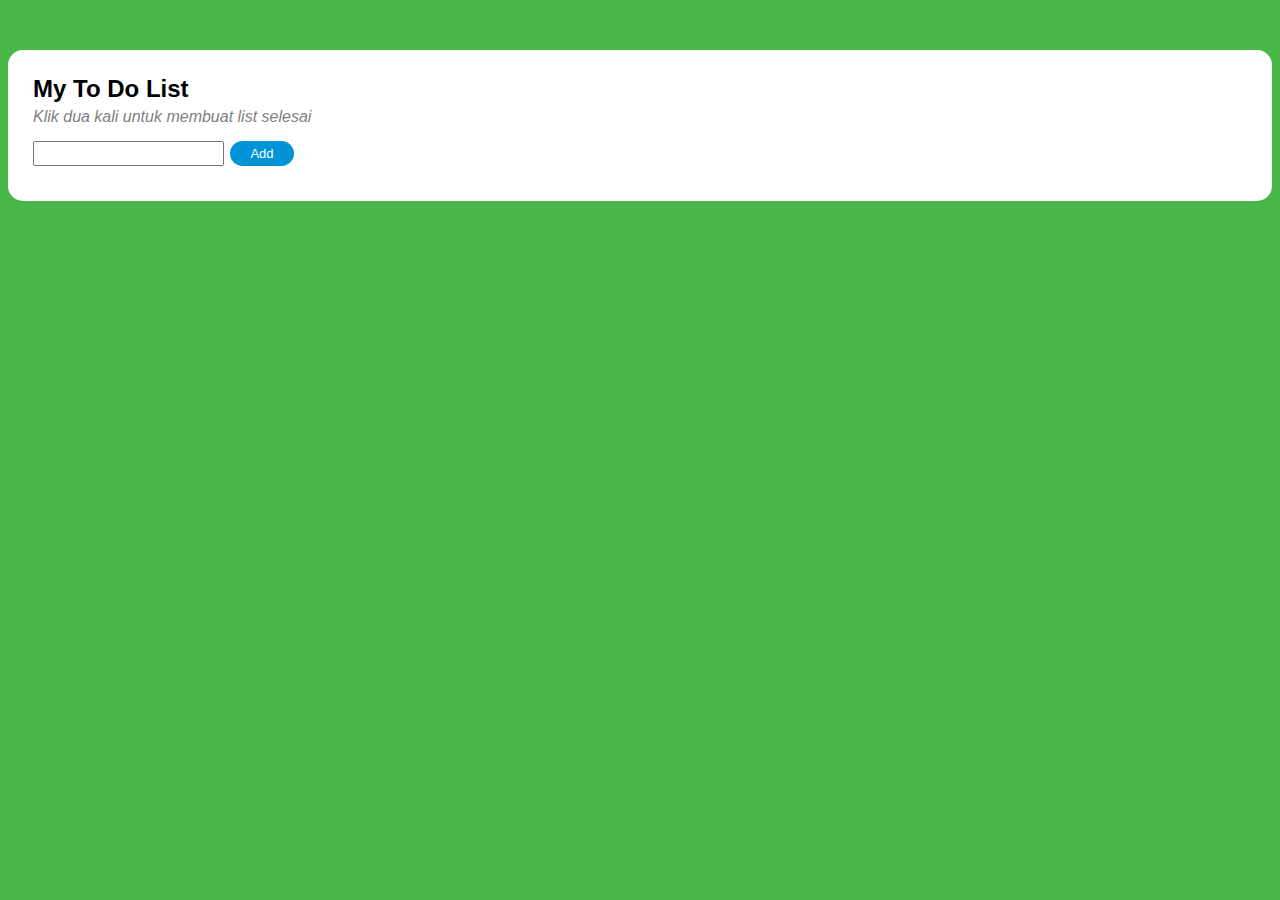
<file: index.html>
<!DOCTYPE html>
<html lang="en">
<head>
    <meta charset="UTF-8">
    <meta http-equiv="X-UA-Compatible" content="IE=edge">
    <meta name="viewport" content="width=device-width, initial-scale=1.0">
    <link rel="stylesheet" href="style.css" />
    <title>My To Do List</title>
</head>
<body>
    <div class="todo-wrapper">
    <h2>My To Do List</h2>
    <p>Klik dua kali untuk membuat list selesai</p>
    <form>
        <input type="text" />
        <button class="prettybutton">Add</button>
    </form>
    <br />

    </div>
</body>
</html>
</file>
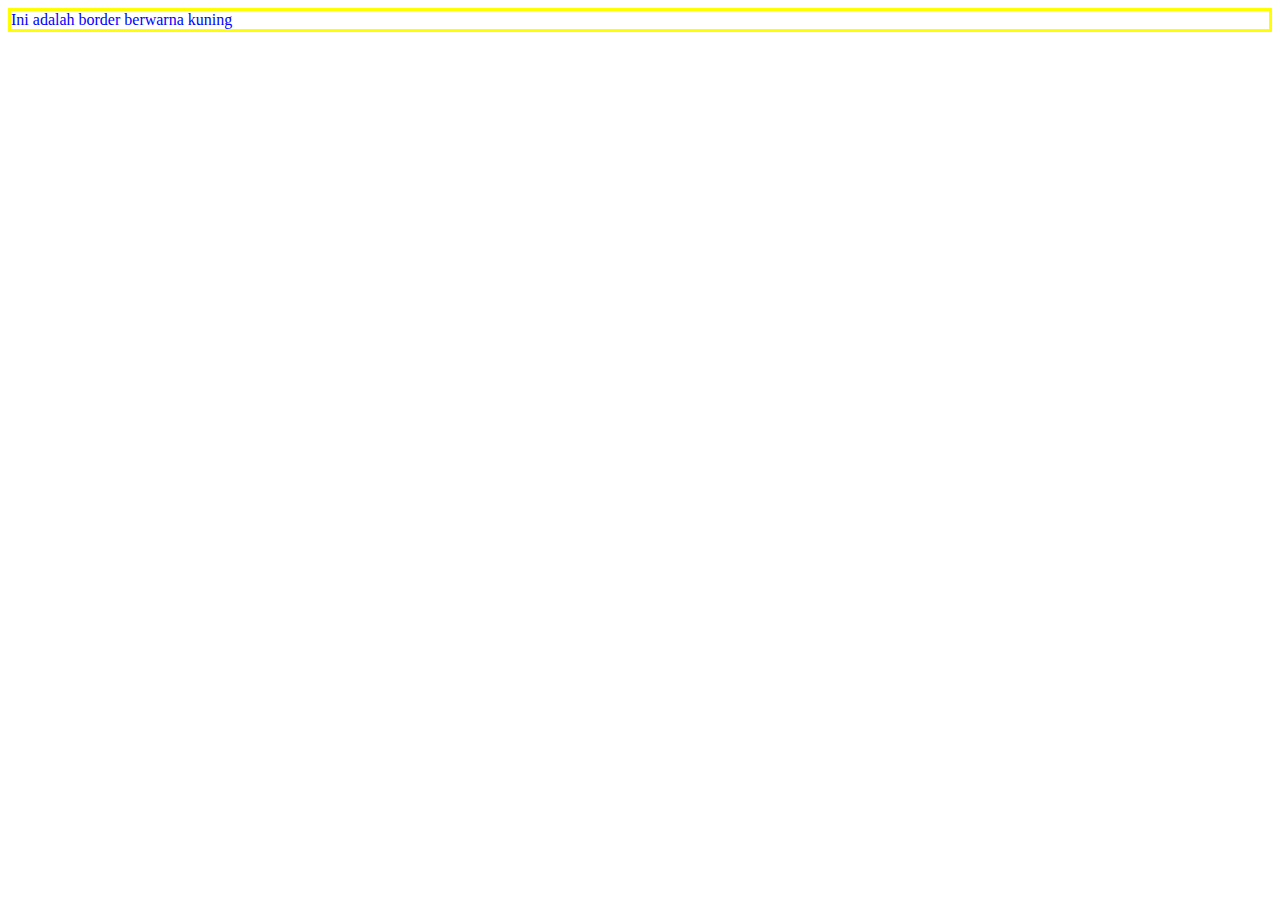
<file: borders/border_properties.html>
<!DOCTYPE html>
<html lang="en">
<head>
    <style type="text/css">
        .my-element{
            color:blue;
            border: solid; /* Will be a blue border*/
        }

        .my-element{
            color:blue;
            border: solid yellow; /* Will be a blue border*/
        }
    </style>
</head>
<body>
    <div class="my-element">
        Ini adalah border berwarna kuning
    </div>
</body>
</html>
</file>
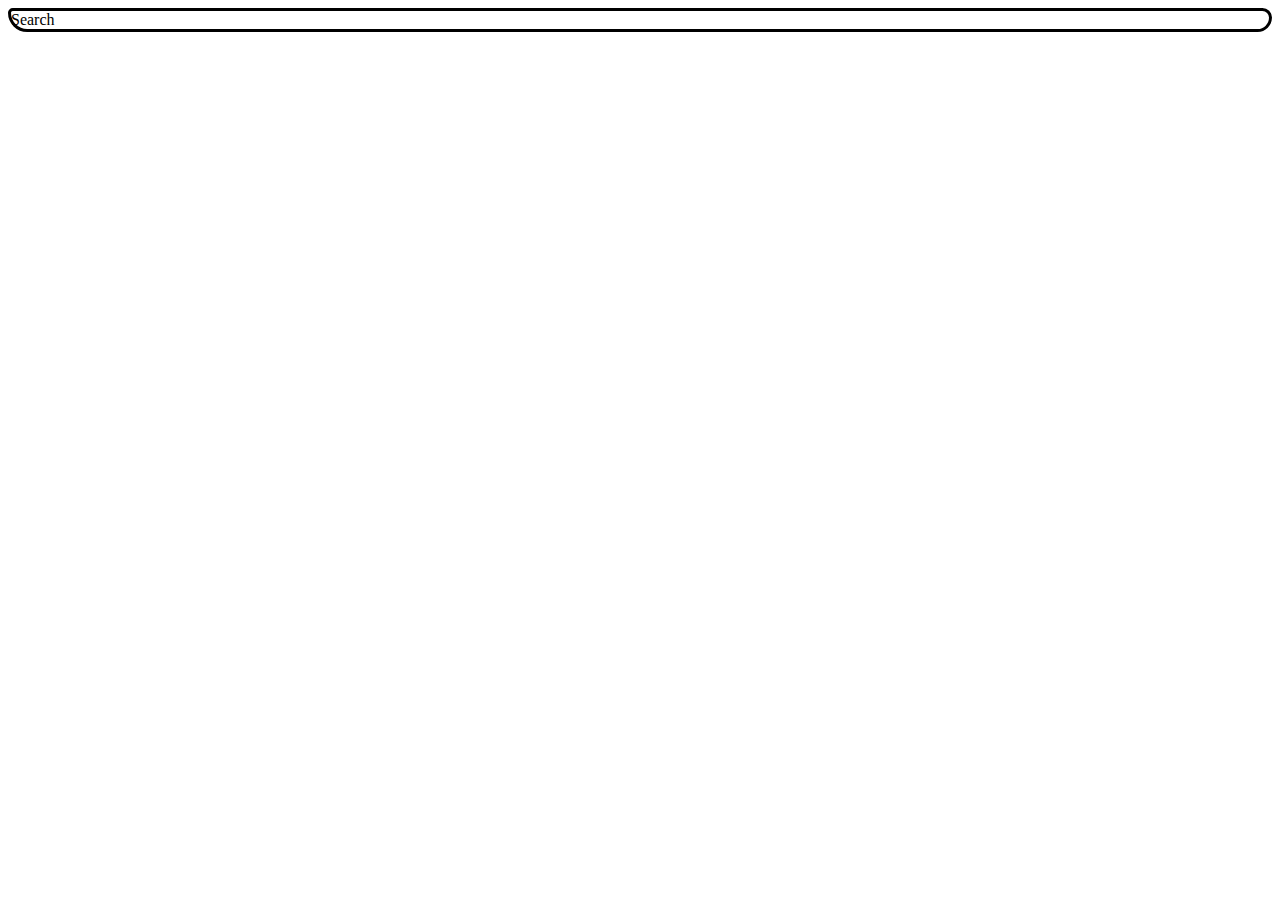
<file: borders/border_radius.html>
<!DOCTYPE html>
<html lang="en">
<head>
    <style type="text/css">
        .my-element{
            border-radius: 1em 2em 3em 4em;
            border: solid black;
        }
    </style>
</head>
    <div class="my-element">
        Search
    </div>
<body>
    
</body>
</html>
</file>
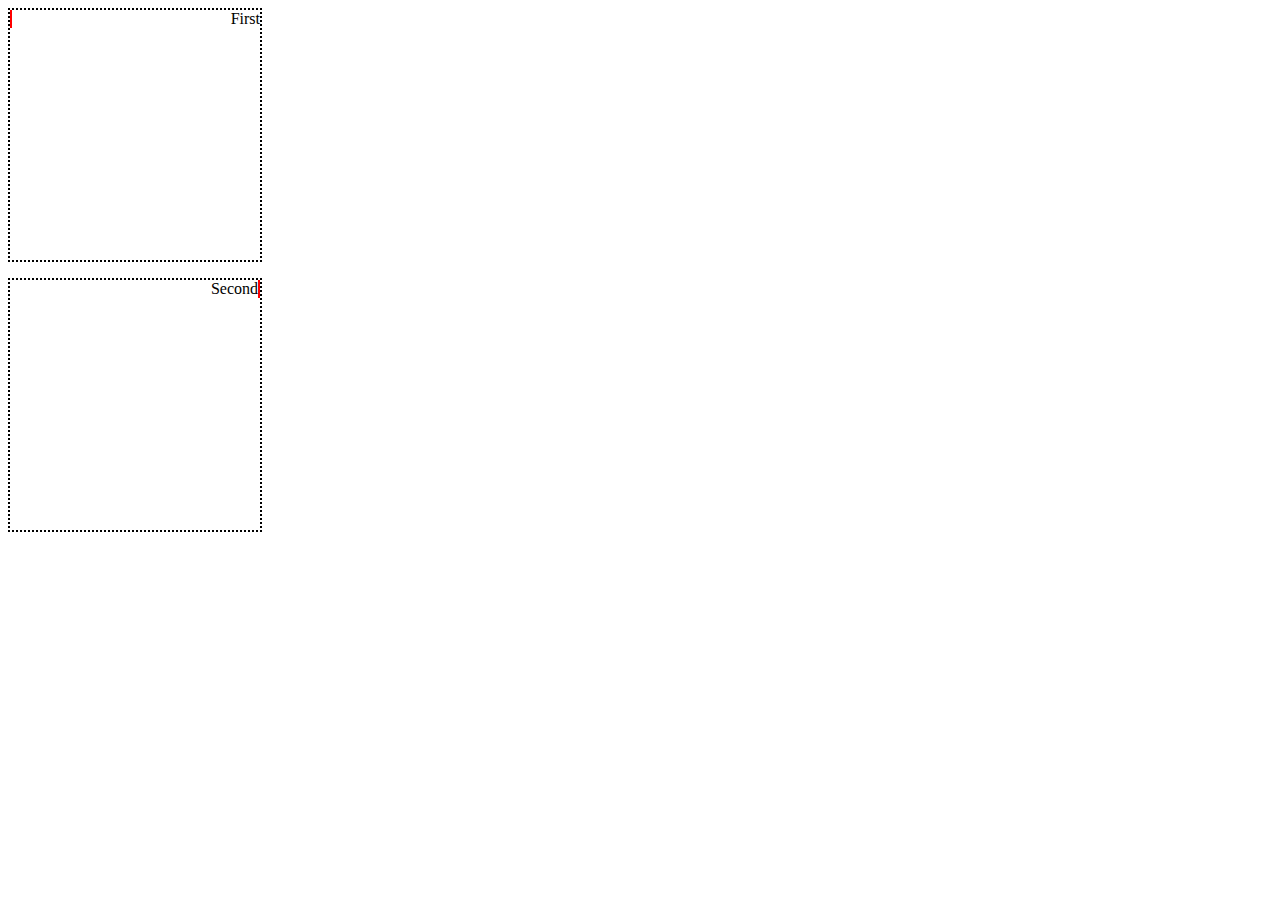
<file: borders/logical_properties.html>
<!DOCTYPE html>
<html lang="en">
<head>
    <style type="text/css">
        .my-element{
            direction: rtl;
            border: 2px dotted;
        }

        .first {
            border-inline-end: 2px solid red;
        }

        .second {
            border-right: 2px solid red;
        }

        /* Presentational style*/
        .my-element{
            width: 250px;
            height: 250px;
            margin-bottom: 1em;
        }
    </style>
</head>
<body>
    <div class="my-element">
        <div class="first">First</div>
    </div>
    <div class="my-element">
        <div class="second">Second</div>
    </div>
</body>
</html>
</file>
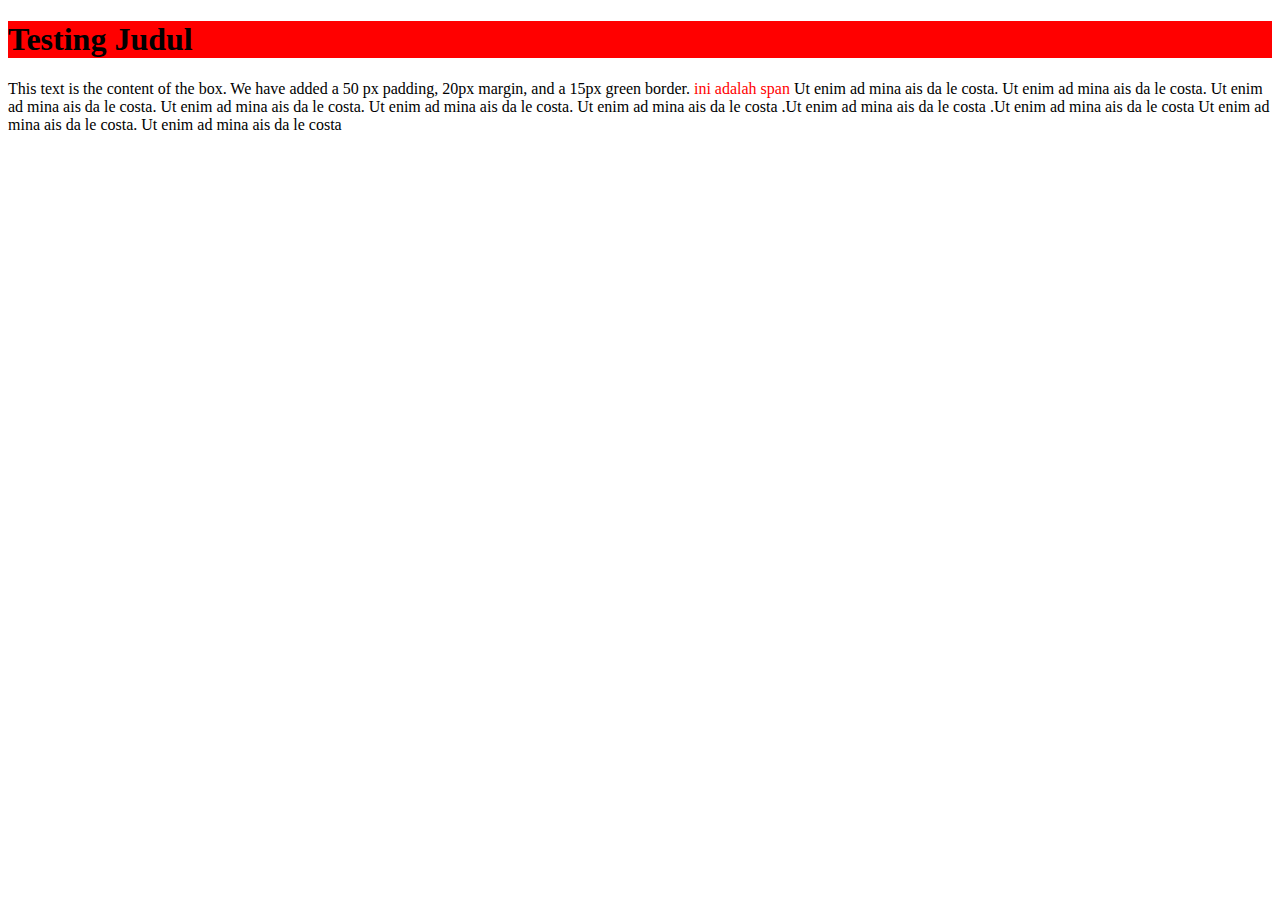
<file: layout/display_property.html>
<!DOCTYPE html>
<html lang="en">
<head>
    <style type="text/css">
        h1{
            display:block;
            background-color: red;
        }
        p{
            display: inline;
        }
        span{
            color: red;
        }
    </style>
</head>
<body>
    <div class="wrapper">
        <h1>Testing Judul</h1>
        <p class="my-para">
            This text is the content of the box. We have added a 50 px padding, 20px margin, and
            a 15px green border. <span> ini adalah span</span> Ut enim ad mina ais da le costa. Ut enim ad mina ais da le costa.
            Ut enim ad mina ais da le costa. Ut enim ad mina ais da le costa. Ut enim ad mina ais da le costa. 
            Ut enim ad mina ais da le costa .Ut enim ad mina ais da le costa .Ut enim ad mina ais da le costa
            Ut enim ad mina ais da le costa. Ut enim ad mina ais da le costa 
        </p>
    </div>
</body>
</html>
</file>
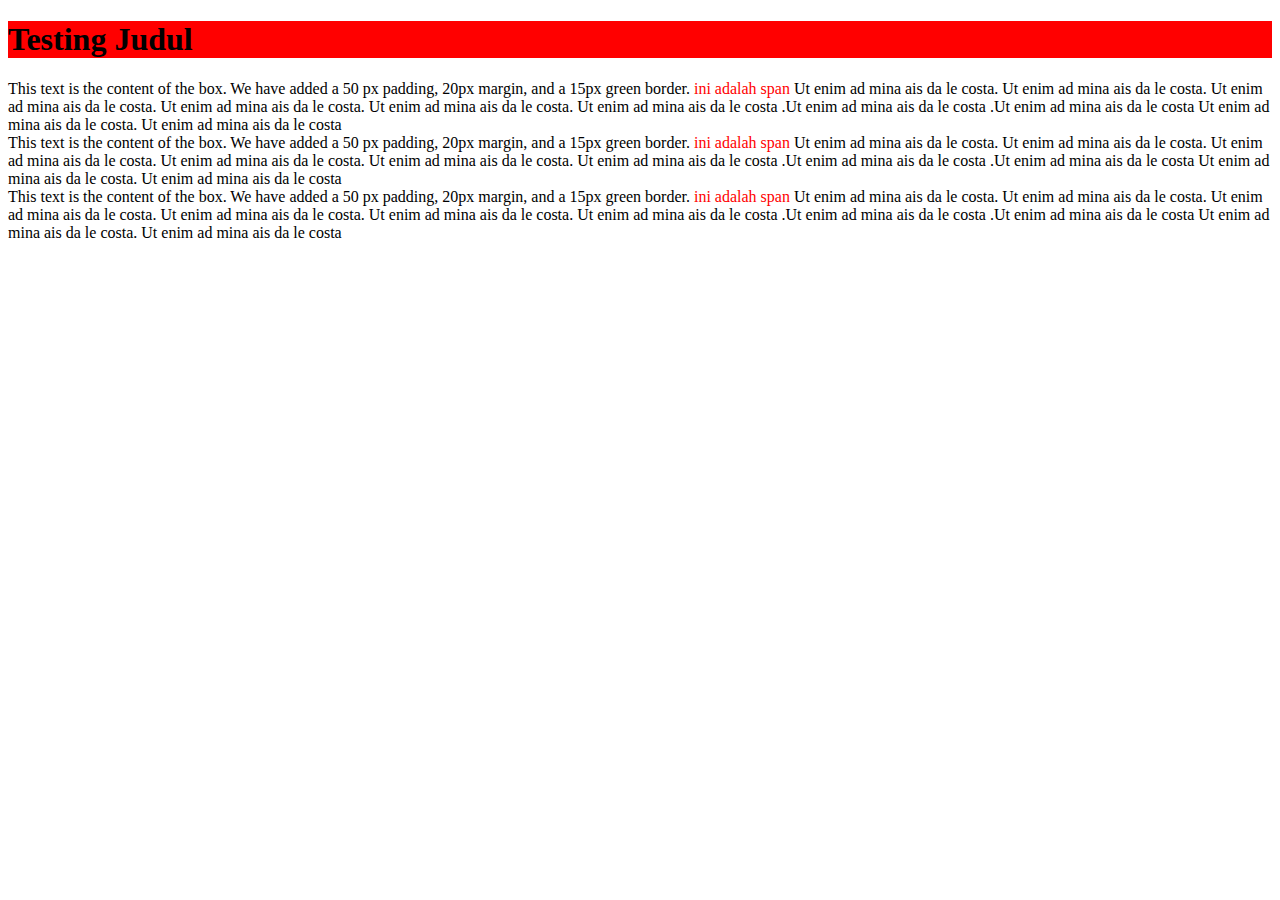
<file: layout/flexbox.html>
<!DOCTYPE html>
<html lang="en">
<head>
    <style type="text/css">
        h1{
            display:block;
            background-color: red;
        }
        p{
            display: inline;
        }
        span{
            color: red;
        }
        .myclass{
            display:flex;
            flex-direction: column;
        }
        .mypara1{
            flex: 1;
        }
        .mypara2{
            flex: 2;
        }
    </style>
</head>
<body>
    <div class="wrapper">
        <h1>Testing Judul</h1>
        <div class="myclass">
            <div class="mypara1">
                This text is the content of the box. We have added a 50 px padding, 20px margin, and
                a 15px green border. <span> ini adalah span</span> Ut enim ad mina ais da le costa. Ut enim ad mina ais da le costa.
                Ut enim ad mina ais da le costa. Ut enim ad mina ais da le costa. Ut enim ad mina ais da le costa. 
                Ut enim ad mina ais da le costa .Ut enim ad mina ais da le costa .Ut enim ad mina ais da le costa
                Ut enim ad mina ais da le costa. Ut enim ad mina ais da le costa 
            </div>
            <div class="mypara1">
                This text is the content of the box. We have added a 50 px padding, 20px margin, and
                a 15px green border. <span> ini adalah span</span> Ut enim ad mina ais da le costa. Ut enim ad mina ais da le costa.
                Ut enim ad mina ais da le costa. Ut enim ad mina ais da le costa. Ut enim ad mina ais da le costa. 
                Ut enim ad mina ais da le costa .Ut enim ad mina ais da le costa .Ut enim ad mina ais da le costa
                Ut enim ad mina ais da le costa. Ut enim ad mina ais da le costa 
            </div>
            <div>
                This text is the content of the box. We have added a 50 px padding, 20px margin, and
                a 15px green border. <span> ini adalah span</span> Ut enim ad mina ais da le costa. Ut enim ad mina ais da le costa.
                Ut enim ad mina ais da le costa. Ut enim ad mina ais da le costa. Ut enim ad mina ais da le costa. 
                Ut enim ad mina ais da le costa .Ut enim ad mina ais da le costa .Ut enim ad mina ais da le costa
                Ut enim ad mina ais da le costa. Ut enim ad mina ais da le costa 
            </div>
        </div>

        </p>
    </div>
</body>
</html>
</file>
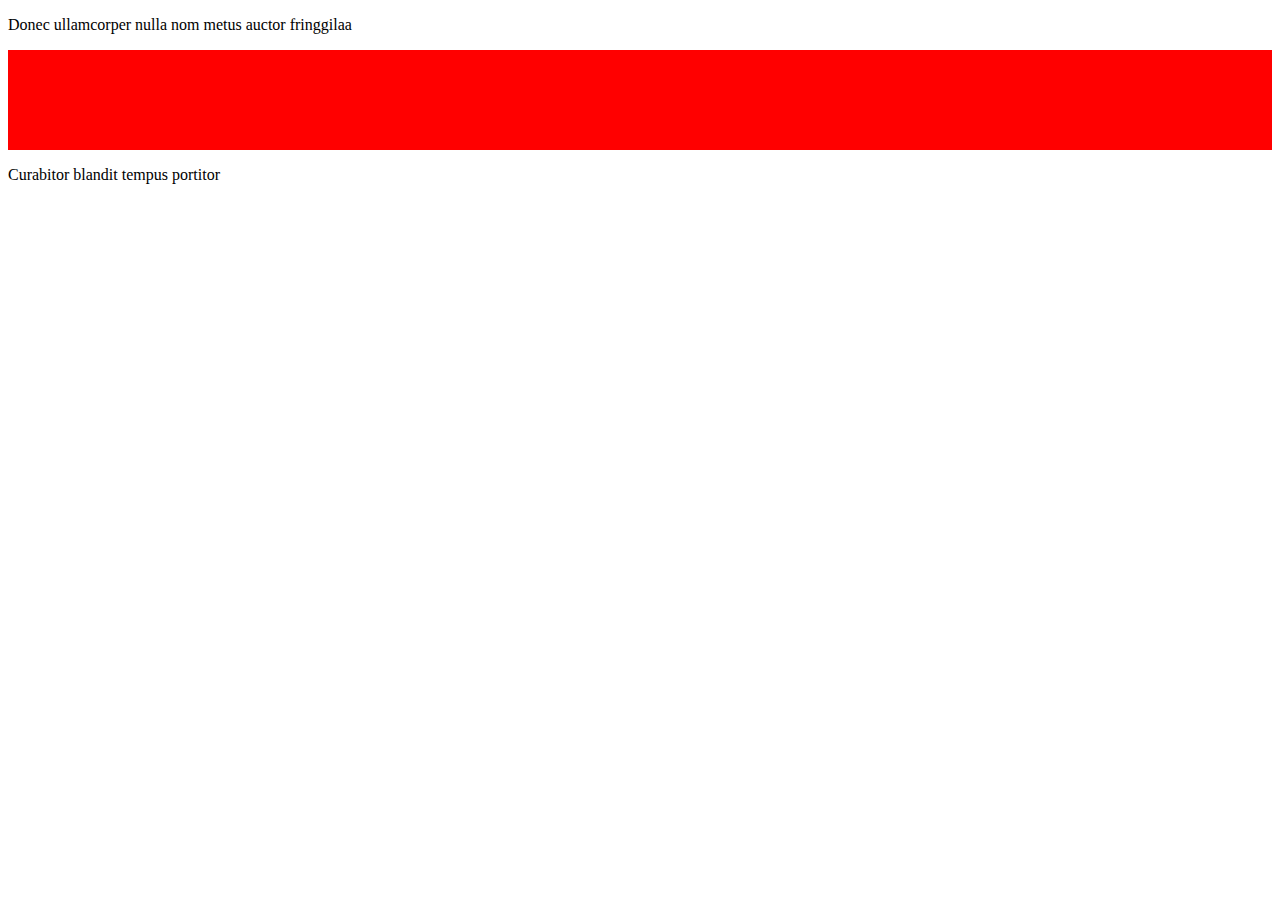
<file: pseudo_class/empty_state.html>
<!DOCTYPE html>
<html lang="en">
<head>
    <meta charset="UTF-8">
    <meta http-equiv="X-UA-Compatible" content="IE=edge">
    <meta name="viewport" content="width=device-width, initial-scale=1.0">
    <title>Document</title>
    <style type="text/css">
        .post :empty {
            background:red;
            height: 100px;
        }
    </style>
</head>
<body>
    <article class="post">
        <p>Donec ullamcorper nulla nom metus auctor fringgilaa
        </p>
        <p></p>
        <p>Curabitor blandit tempus portitor</p>
    </article>
</body>
</html>
</file>
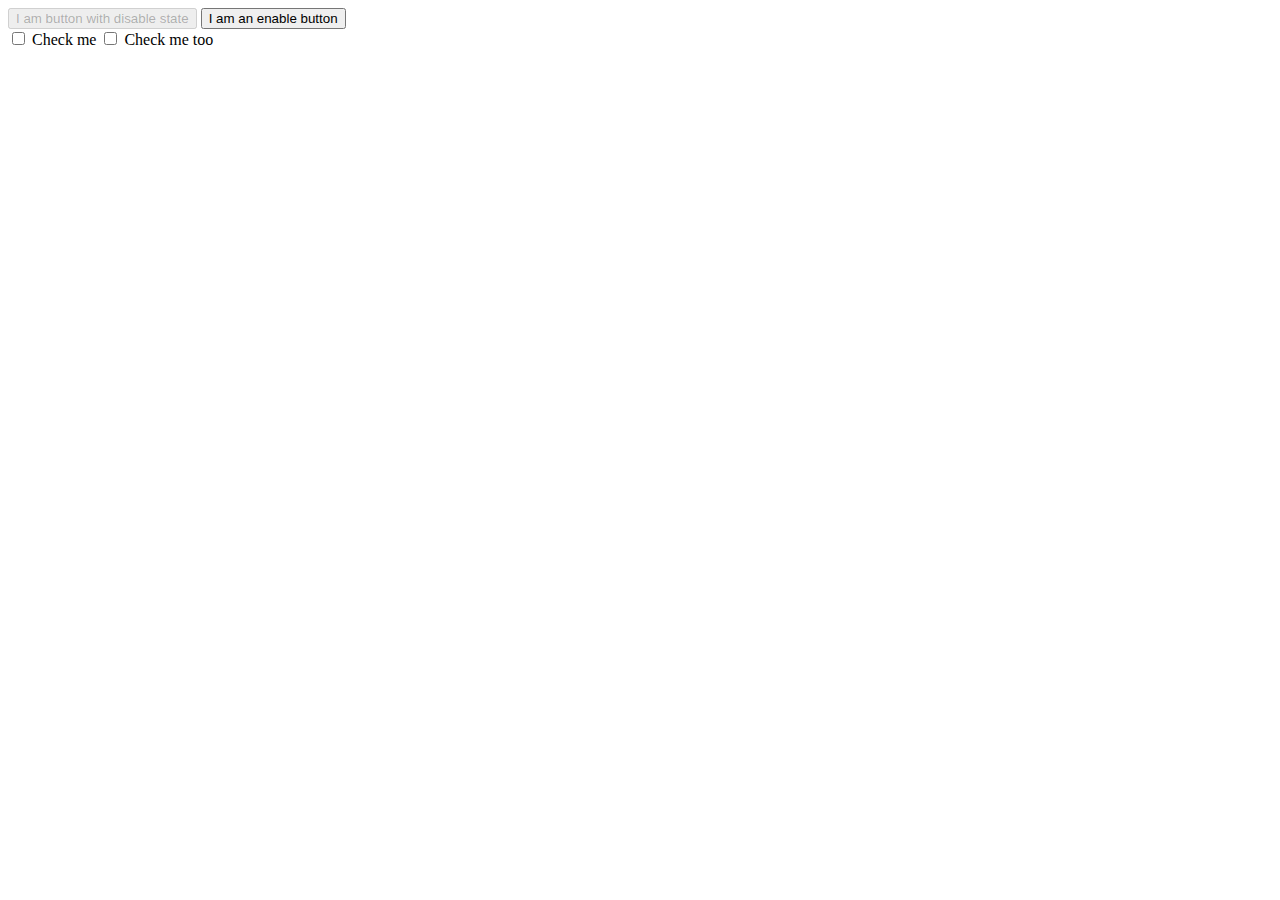
<file: pseudo_class/form_states.html>
<!DOCTYPE html>
<html lang="en">
<head>
    <style type="text/css">
        a:link {
            color: blue;
        }

        a:visited {
            color: black;
        }

        :checked {
            box-shadow: 0px 0px 5px 2px green;
        }

        :label {
            font-weight: bold;
        }
    </style>
</head>
<body>
    <div>
        <button disabled>I am button with disable state</button>
        <button>I am an enable button</button>
    </div>
    <div class="wrapper">
        <label>
            <input type="checkbox"/>
            Check me
        </label>
        <label>
            <input type="checkbox"/>
            Check me too
        </label>
    </div>
</body>
</html>
</file>
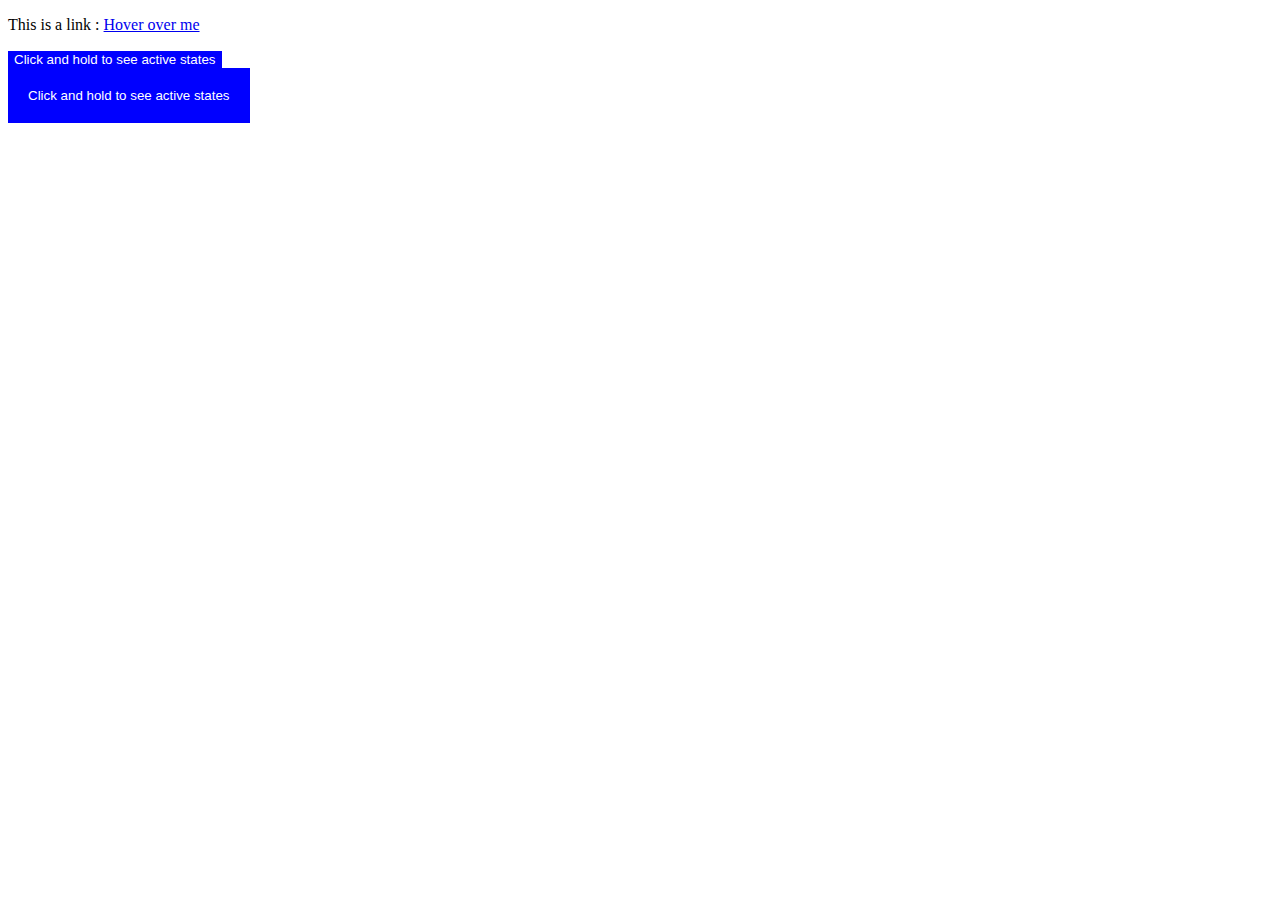
<file: pseudo_class/interactive_state.html>
<!DOCTYPE html>
<html lang="en">
<head>
    <style type="text/css">
        a:hover {
            background: black;
            color: white;
            text-decoration: none;
        }

        .button:active {
            transform: scale(0.99);
            box-shadow: none;
        }

        .button {
            background-color: blue;
            border: none;
            color: white;
            cursor: pointer;
        }

        .button2:focus {
            outline: 2px dashed blue;
            outline-offset: 2px;
            background-color: hotpink;
        }

        .button2 {
            background-color: blue;
            border: none;
            color: white;
            padding: 20px;
            text-transform: upp;
            cursor: pointer;
        }
    </style>
</head>
<body>
    <div class="wrapper">
        <p>This is a link : <a href="#">Hover over me</a></p>
    </div>
    <div class="wrapper">
        <button class="button">Click and hold to see active states</button>
    </div>
    <div class="wrapper">
        <button class="button2">Click and hold to see active states</button>
    </div>
</body>
</html>
</file>
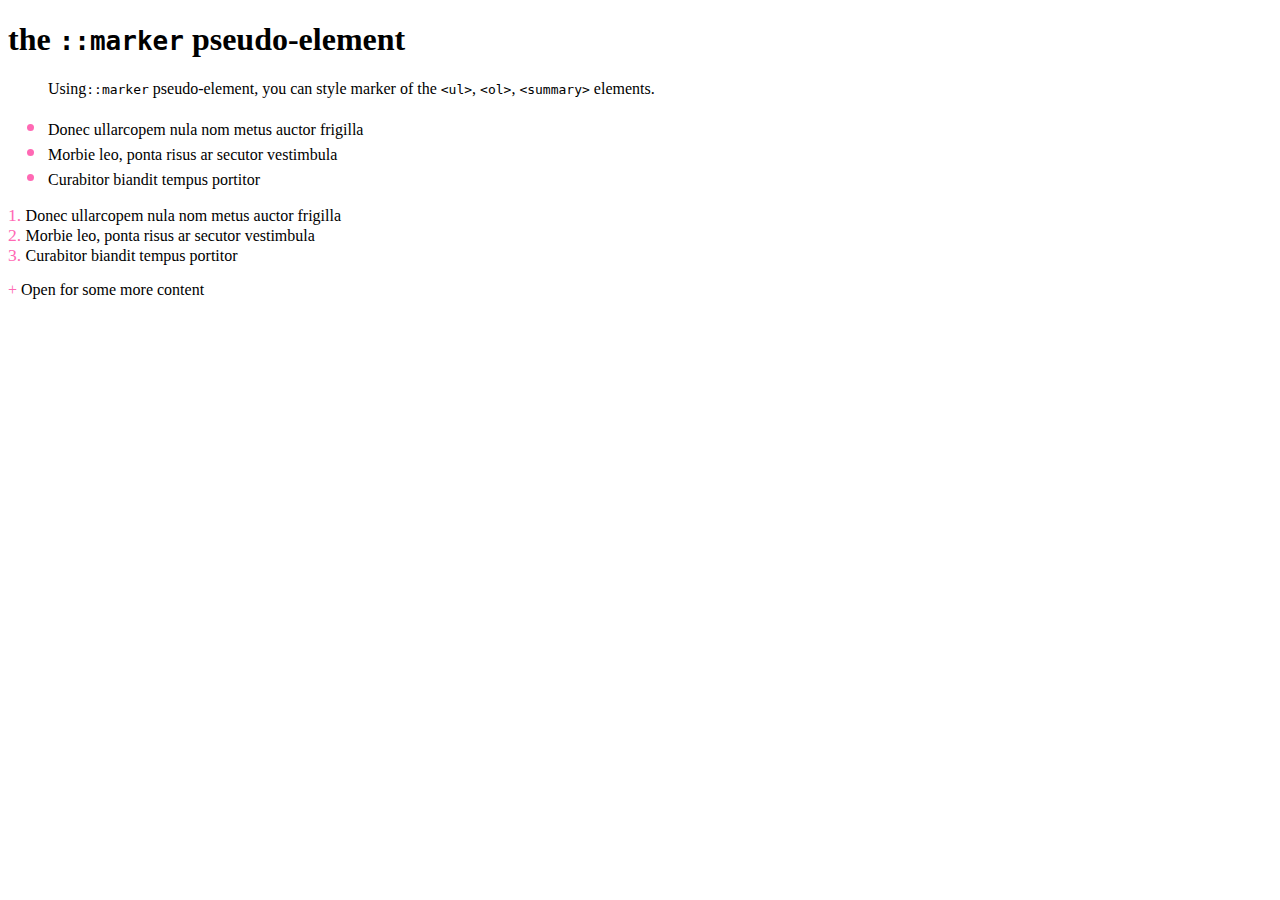
<file: pseudo_element/marker.html>
<!DOCTYPE html>
<html lang="en">
<head>
    <meta charset="UTF-8">
    <meta http-equiv="X-UA-Compatible" content="IE=edge">
    <meta name="viewport" content="width=device-width, initial-scale=1.0">
    <title>Document</title>
    <style type="text/css">
        ::marker {
            color : hotpink;
        }

        ul ::marker {
            font-size: 1.5em;
        }

        ol ::marker {
            font-size: 1.1em;
        }

        summary::marker {
            content: "\002B"" "; /* Plus symbol with space */
        }

        details[open] summary::marker {
            content: "\2212"" "; /* Minus symbol with space */
        }

        /* Presentation style */
        li + li {
            margin-top:0.25 em;
        }

        ol {
            padding: 0 0 0 1.1em;
        }
    </style>
</head>
<body>
    <div class="wrapper">
        <article class="flow">
            <h1> the <code>::marker</code> pseudo-element</h1>
            <figure class="callout">
                <p>Using<code>::marker</code> pseudo-element, you can style marker of the <code>&lt;ul&gt;</code>, <code>&lt;ol&gt;</code>, <code>&lt;summary&gt;</code> elements.
                </p>
            </figure>
            <ul>
                <li>Donec ullarcopem nula nom metus auctor frigilla</li>
                <li>Morbie leo, ponta risus ar secutor vestimbula</li>
                <li>Curabitor biandit tempus portitor</li>
            </ul>
            <ol>
                <li>Donec ullarcopem nula nom metus auctor frigilla</li>
                <li>Morbie leo, ponta risus ar secutor vestimbula</li>
                <li>Curabitor biandit tempus portitor</li>
            </ol>
            <details>
                <summary>Open for some more content</summary>
            </details>
        </article>
    </div>
</body>
</html>
</file>
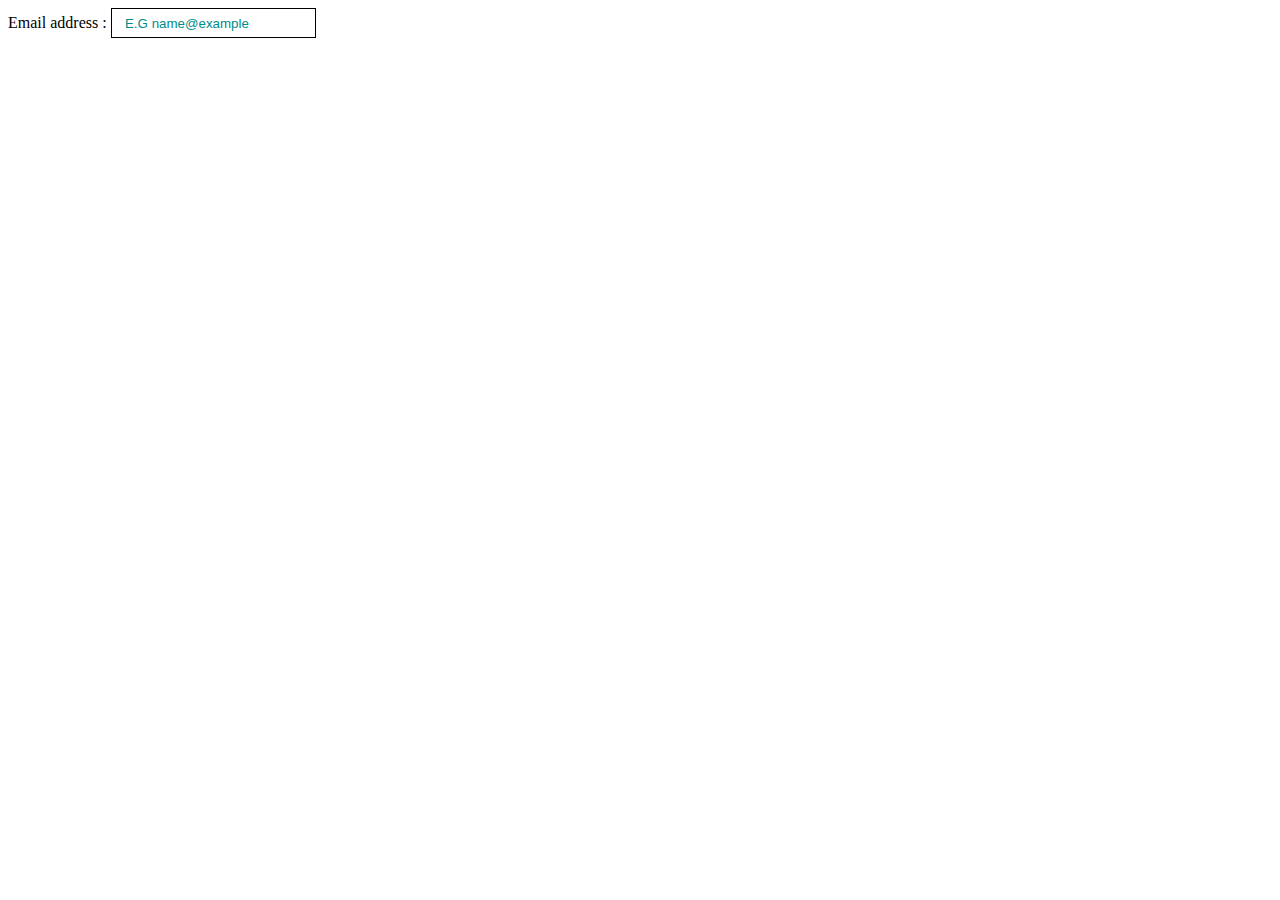
<file: pseudo_element/placeholder.html>
<!DOCTYPE html>
<html lang="en">
<head>
    <meta charset="UTF-8">
    <meta http-equiv="X-UA-Compatible" content="IE=edge">
    <meta name="viewport" content="width=device-width, initial-scale=1.0">
    <title>Document</title>
    <style type="text/css">
        input::placeholder {
            color: darkcyan;
        }

        input {
            padding: 0.5em 1em;
            border: 1px solid black;
        }
    </style>
</head>
<body>
    <div class="wrapper">
        <label for="email">Email address : </label>
        <input type="email" placeholder="E.G name@example" id="email">
    </div>
</body>
</html>
</file>
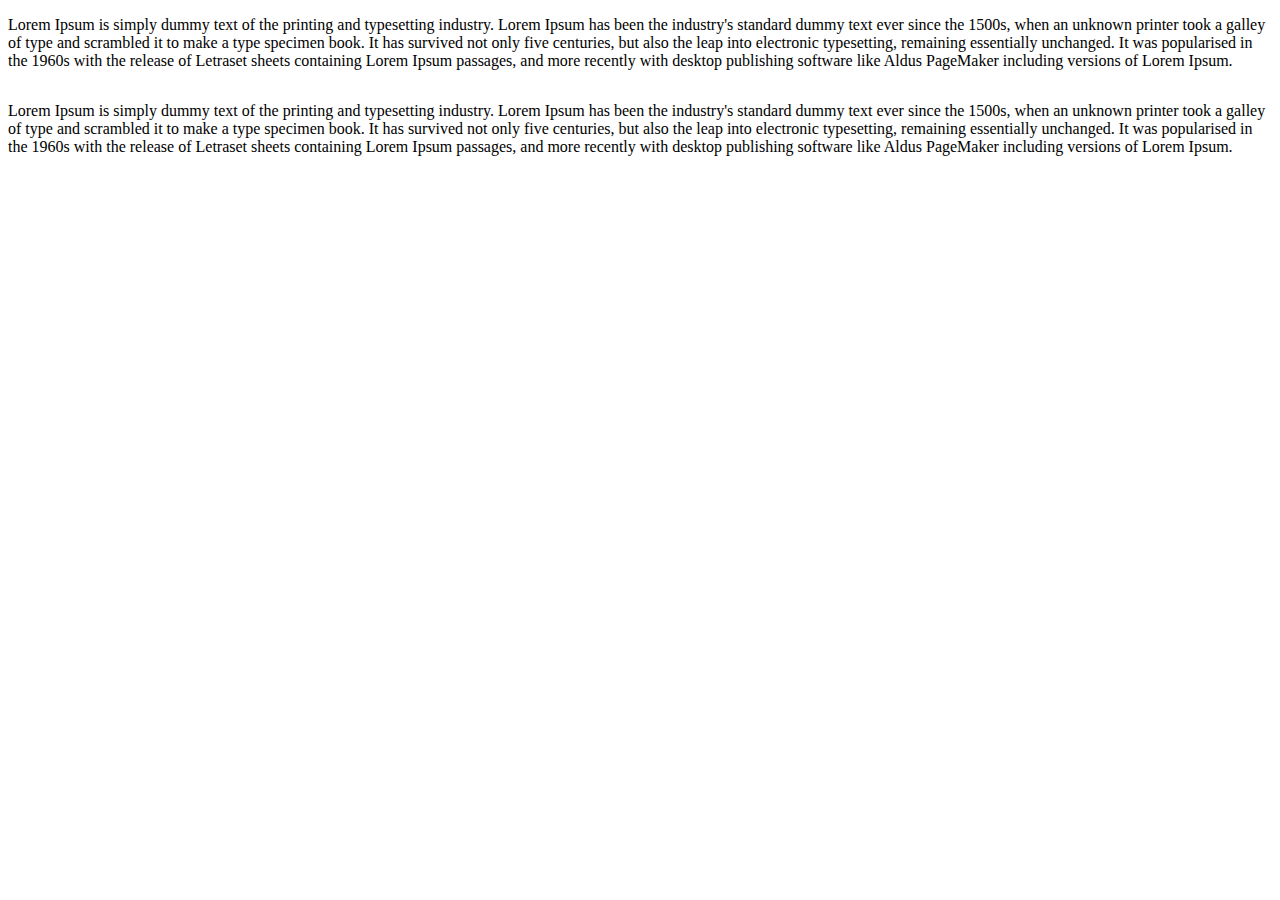
<file: pseudo_element/selection.html>
<!DOCTYPE html>
<html lang="en">
<head>
    <meta charset="UTF-8">
    <meta http-equiv="X-UA-Compatible" content="IE=edge">
    <meta name="viewport" content="width=device-width, initial-scale=1.0">
    <title>Document</title>
    <style type="text/css">
        ::selection {
            background: green;
            color: white;
        }

        p:nth-of-type(2)::selection {
            background: darkblue;
            color: yellow;
        }
        
        p+p {
            margin-top: 2em;
        }
    </style>
</head>
<body>
    <div class="wrapper">
        <article class="flow">
            <p>
                Lorem Ipsum is simply dummy text of the printing and typesetting industry. 
                Lorem Ipsum has been the industry's standard dummy text ever since the 1500s, 
                when an unknown printer took a galley of type and scrambled it to make a type 
                specimen book. It has survived not only five centuries, but also the leap into 
                electronic typesetting, remaining essentially unchanged. It was popularised in 
                the 1960s with the release of Letraset sheets containing Lorem Ipsum passages, 
                and more recently with desktop publishing software like Aldus PageMaker including 
                versions of Lorem Ipsum.
            </p>
            <p>
                Lorem Ipsum is simply dummy text of the printing and typesetting industry. 
                Lorem Ipsum has been the industry's standard dummy text ever since the 1500s, 
                when an unknown printer took a galley of type and scrambled it to make a type 
                specimen book. It has survived not only five centuries, but also the leap into 
                electronic typesetting, remaining essentially unchanged. It was popularised in 
                the 1960s with the release of Letraset sheets containing Lorem Ipsum passages, 
                and more recently with desktop publishing software like Aldus PageMaker including 
                versions of Lorem Ipsum.
            </p>
        </article>
    </div>
</body>
</html>
</file>
<file: style.css>
body {
    background-color : #49B749;
    font-family: Helvetica;
}

.todo-wrapper {
    margin-top: 50px;
    background-color: white;
    border-radius: 15px;
    margin-left: auto;
    margin-right: auto;
    padding: 25px;
    font-weight: 250;
}

.todo-wrapper h2 {
    margin: 0;    
}

.todo-wrapper p {
    font-style:italic;
    color: grey;
    margin: 5px 0;
}

.todo-wrapper ol {
    margin: 20px 0;
}

.todo-wrapper ol li {
    margin: 5px 0;
    padding: 5px;
    transition: all 0.5s ease-out;
}

.todo-wrapper form {
    display: inline-block;
}

.todo-wrapper input {
    padding : 3px 5px;
}

.todo-wrapper .prettybutton:hover {
    cursor: pointer;
    opacity: 0.7;
}

.todo-wrapper .prettybutton {
    margin: 10px 2px;
    color: white;
    background-color: #0093D5;
    border-radius: 15px;
    padding: 5px 20px;
    border: none;
    text-align: center;
    display: inline-block;
    font-size: small;
}
</file>
